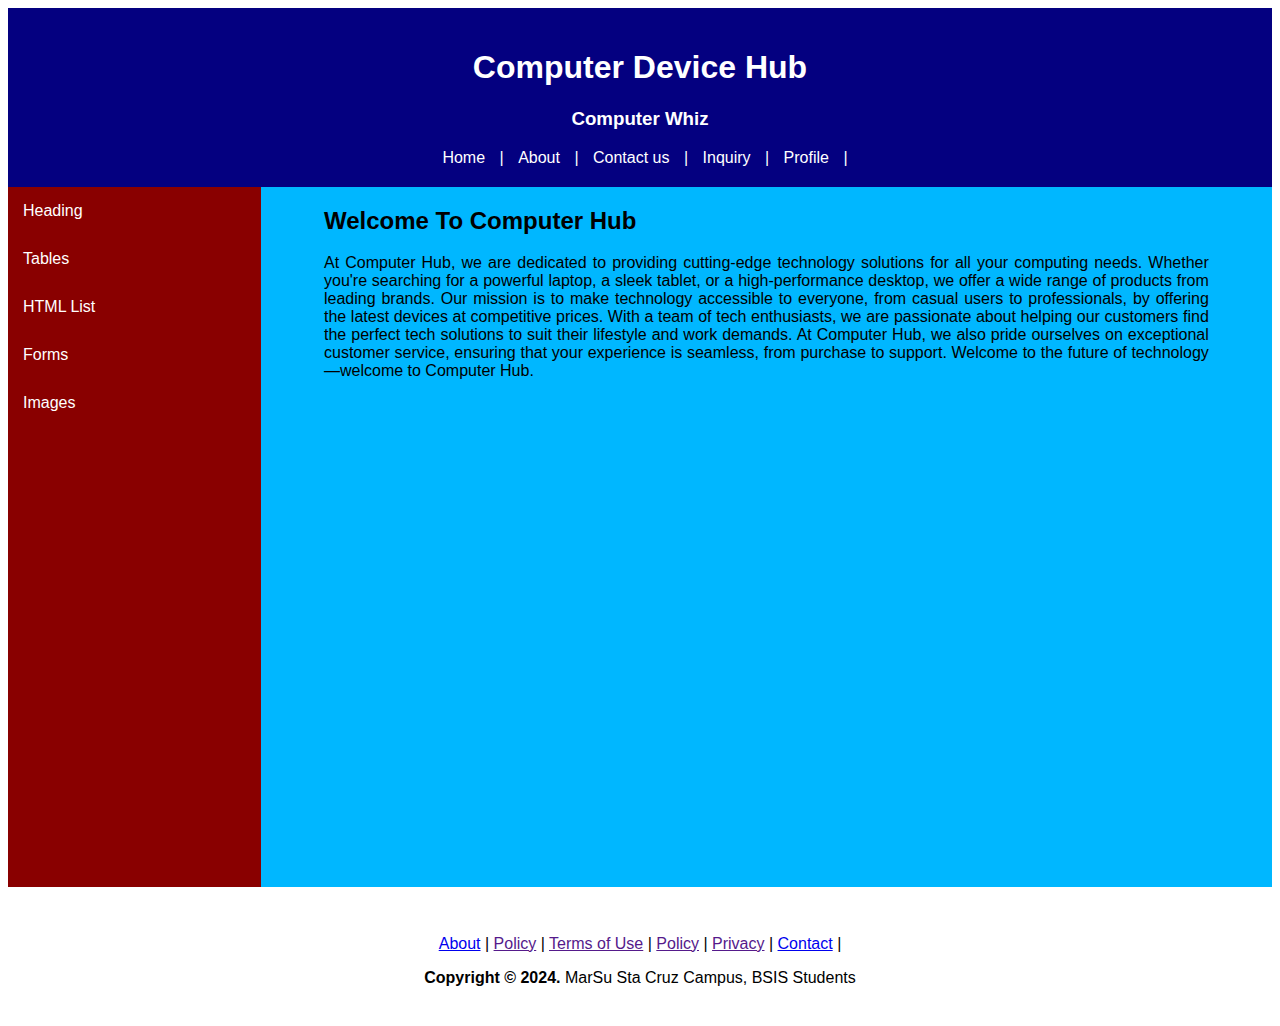
<file: index.html>
<!DOCTYPE html>
<html lang="en">
<head>
    <meta charset="UTF-8">
    <meta name="viewport" content="width=device-width, initial-scale=1.0">
    <title>WEBSITE LAYOUT STRUCTURE</title>
    <link rel="stylesheet" href="../css/customstyle.css">
</head> 
<body>
    <!-- STARING HEADER --> 
    <header>
        <h1>Computer Device Hub</h1>
        <h3>Computer Whiz</h3>
        <div class="container">
            <a href="index.html">Home</a> |
            <a href="pages/about.html">About</a> |
            <a href="pages/contactUs.html">Contact us</a> |
            <a href="pages/inquiry.html">Inquiry</a> |
            <a href="pages/profile.html">Profile</a> |
        </div>
    </header>
    <!-- ENDING HEADER-->
    <!-- STARTING SECTION -->
    <section>
        <nav>
            <ul class="navigation_menu">
                <li><a href="pages/heading.html">Heading</a></li>
                <li><a href="pages/table.html">Tables</a></li>
                <li><a href="pages/list.html">HTML List</a></li> 
                <li><a href="pages/forms.html">Forms</a></li>
                <li><a href="pages/images.html">Images</a></li>
            </ul>
        </nav>
        <article>        
            <h2>Welcome To Computer Hub</h2>
            <p align="Justify">At Computer Hub, we are dedicated to providing cutting-edge technology solutions for all your computing needs. Whether you're searching for a powerful laptop, a sleek tablet, or a high-performance desktop, we offer a wide range of products from leading brands. Our mission is to make technology accessible to everyone, from casual users to professionals, by offering the latest devices at competitive prices. With a team of tech enthusiasts, we are passionate about helping our customers find the perfect tech solutions to suit their lifestyle and work demands. At Computer Hub, we also pride ourselves on exceptional customer service, ensuring that your experience is seamless, from purchase to support. Welcome to the future of technology—welcome to Computer Hub.
        </article>      
    </section>
    <!-- END SECTION -->
    
    <!-- START FOOTER -->
    <footer>
        <h2>MarSU</h2>
        <div class="footer_menu">
            <a href="pages/about.html">About</a> |
            <a href="">Policy</a> |
            <a href="">Terms of Use</a> |
            <a href="">Policy</a> |
            <a href="">Privacy</a> |
            <a href="pages/contactUs.html">Contact</a> |
        </div>
        <div class="copyright_footer">
            <p><b>Copyright &copy 2024. </b>MarSu Sta Cruz Campus, BSIS Students</p>
        </div>
    </footer>
    <!-- END FOOTER-->    

</body>
</html>
</file>
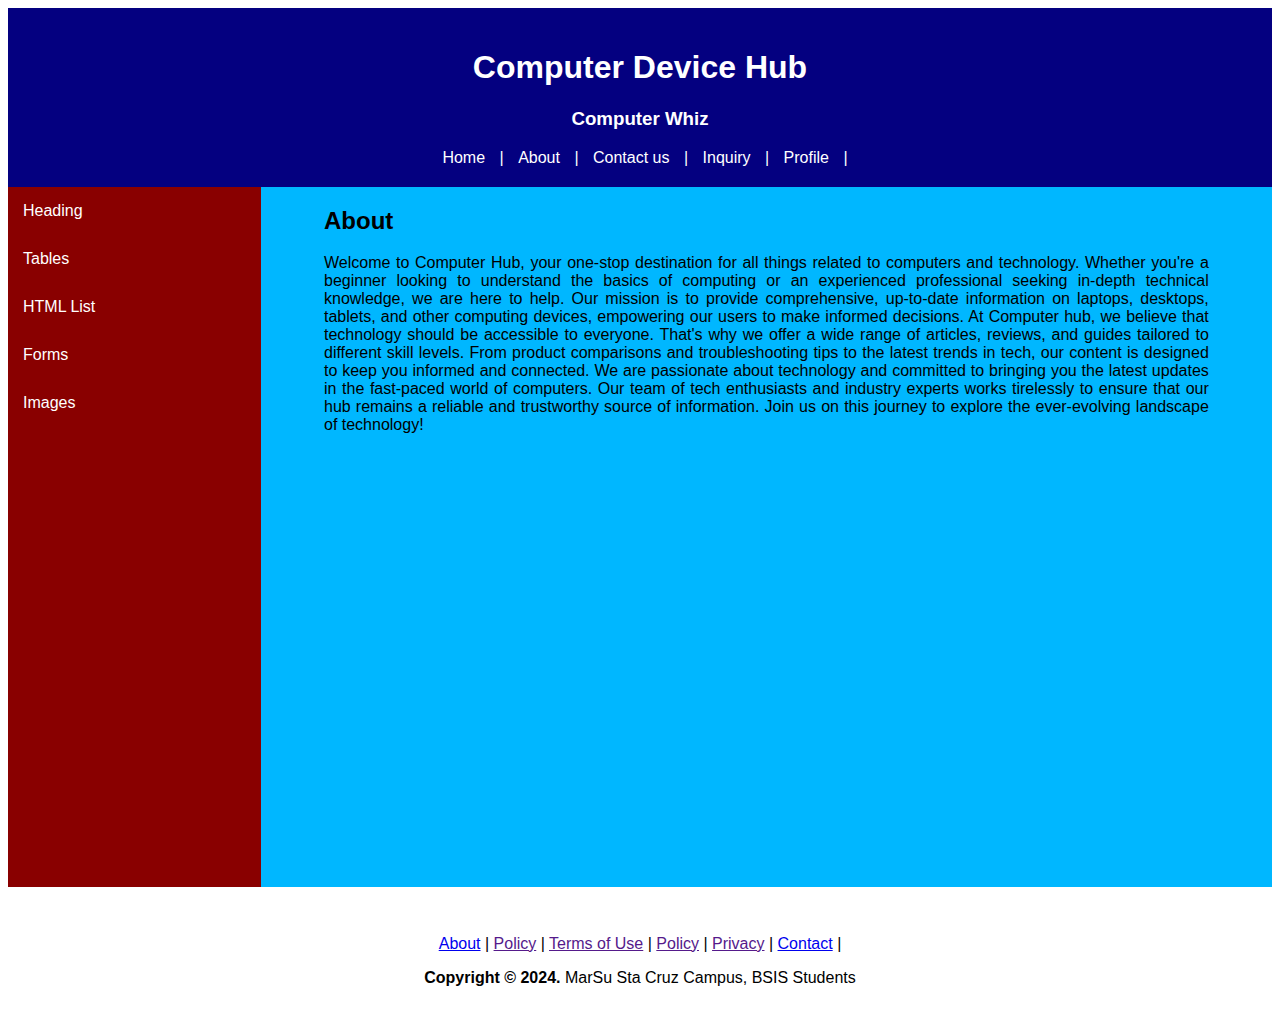
<file: pages/about.html>
<!DOCTYPE html>
<html lang="en">
<head>
    <meta charset="UTF-8">
    <meta name="viewport" content="width=device-width, initial-scale=1.0">
    <title>WEBSITE LAYOUT STRUCTURE</title>
    <link rel="stylesheet" href="../css/customstyle.css">
</head> 
<body>
    <!-- STARING HEADER --> 
    <header>
        <h1>Computer Device Hub</h1>
        <h3>Computer Whiz</h3>
        <div class="container">
            <a href="index.html">Home</a> |
            <a href="about.html">About</a> |
            <a href="contactUs.html">Contact us</a> |
            <a href="inquiry.html">Inquiry</a> |
            <a href="profile.html">Profile</a> |
        </div>
    </header>
    <!-- ENDING HEADER-->
    <!-- STARTING SECTION -->
    <section>
        <nav>
            <ul class="navigation_menu">
                <li><a href="heading.html">Heading</a></li>
                <li><a href="tables.html">Tables</a></li>
                <li><a href="list.html">HTML List</a></li> 
                <li><a href="forms.html">Forms</a></li>
                <li><a href="images.html">Images</a></li>
            </ul>
        </nav>
        <article>        
            <h2>About</h2>
            <p align="Justify">Welcome to Computer Hub, your one-stop destination for all things related to computers and technology. Whether you're a beginner looking to understand the basics of computing or an experienced professional seeking in-depth technical knowledge, we are here to help. Our mission is to provide comprehensive, up-to-date information on laptops, desktops, tablets, and other computing devices, empowering our users to make informed decisions.

                At Computer hub, we believe that technology should be accessible to everyone. That's why we offer a wide range of articles, reviews, and guides tailored to different skill levels. From product comparisons and troubleshooting tips to the latest trends in tech, our content is designed to keep you informed and connected.
                
                We are passionate about technology and committed to bringing you the latest updates in the fast-paced world of computers. Our team of tech enthusiasts and industry experts works tirelessly to ensure that our hub remains a reliable and trustworthy source of information. Join us on this journey to explore the ever-evolving landscape of technology!
                
                
        </article>      
    </section>
    <!-- END SECTION -->
    
    <!-- START FOOTER -->
    <footer>
        <h2>MarSU</h2>
        <div class="footer_menu">
            <a href="about.html">About</a> |
            <a href="">Policy</a> |
            <a href="">Terms of Use</a> |
            <a href="">Policy</a> |
            <a href="">Privacy</a> |
            <a href="contactUs.html">Contact</a> |
        </div>
        <div class="copyright_footer">
            <p><b>Copyright &copy 2024. </b>MarSu Sta Cruz Campus, BSIS Students</p>
        </div>
    </footer>
    <!-- END FOOTER-->    

</body>
</html>
</file>
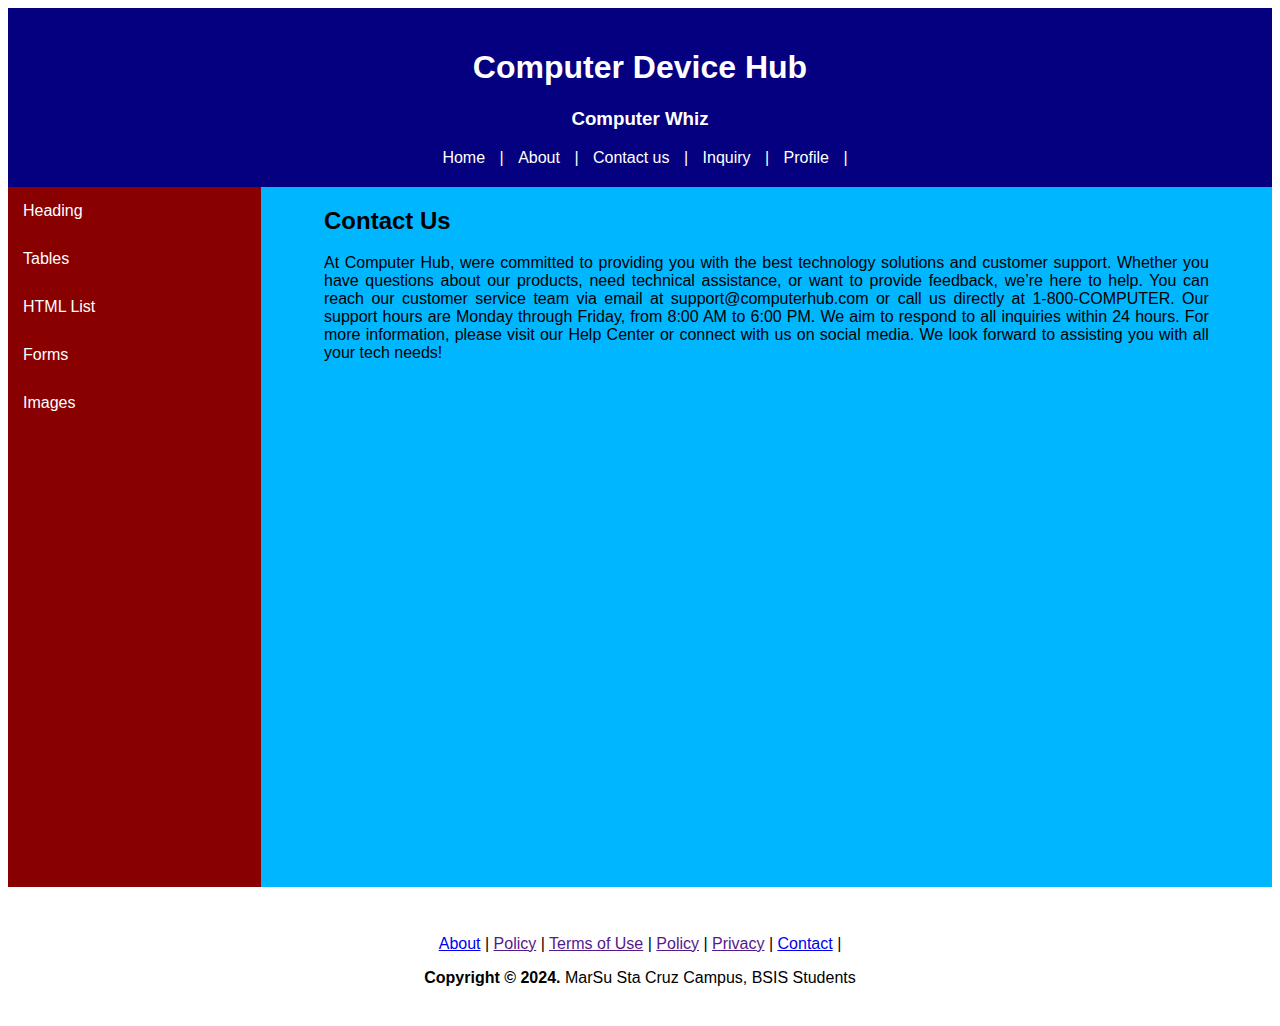
<file: pages/contactUs.html>
<!DOCTYPE html>
<html lang="en">
<head>
    <meta charset="UTF-8">
    <meta name="viewport" content="width=device-width, initial-scale=1.0">
    <title>WEBSITE LAYOUT STRUCTURE</title>
    <link rel="stylesheet" href="../css/customstyle.css">
</head> 
<body>
    <!-- STARING HEADER --> 
    <header>
        <h1>Computer Device Hub</h1>
        <h3>Computer Whiz</h3>
        <div class="container">
            <a href="index.html">Home</a> |
            <a href="about.html">About</a> |
            <a href="contactUs.html">Contact us</a> |
            <a href="inquiry.html">Inquiry</a> |
            <a href="profile.html">Profile</a> |
        </div>
    </header>
    <!-- ENDING HEADER-->
    <!-- STARTING SECTION -->
    <section>
        <nav>
            <ul class="navigation_menu">
                <li><a href="heading.html">Heading</a></li>
                <li><a href="tables.html">Tables</a></li>
                <li><a href="list.html">HTML List</a></li> 
                <li><a href="forms.html">Forms</a></li>
                <li><a href="images.html">Images</a></li>
            </ul>
        </nav>
        <article>        
            <h2>Contact Us</h2>
            <p align="Justify">At Computer Hub, were committed to providing you with the best technology solutions and customer support. Whether you have questions about our products, need technical assistance, or want to provide feedback, we’re here to help. You can reach our customer service team via email at support@computerhub.com or call us directly at 1-800-COMPUTER. Our support hours are Monday through Friday, from 8:00 AM to 6:00 PM. We aim to respond to all inquiries within 24 hours. For more information, please visit our Help Center or connect with us on social media. We look forward to assisting you with all your tech needs!
        </article>      
    </section>
    <!-- END SECTION -->
    
    <!-- START FOOTER -->
    <footer>
        <h2>MarSU</h2>
        <div class="footer_menu">
            <a href="about.html">About</a> |
            <a href="">Policy</a> |
            <a href="">Terms of Use</a> |
            <a href="">Policy</a> |
            <a href="">Privacy</a> |
            <a href="contactUs.html">Contact</a> |
        </div>
        <div class="copyright_footer">
            <p><b>Copyright &copy 2024. </b>MarSu Sta Cruz Campus, BSIS Students</p>
        </div>
    </footer>
    <!-- END FOOTER-->    

</body>
</html>
</file>
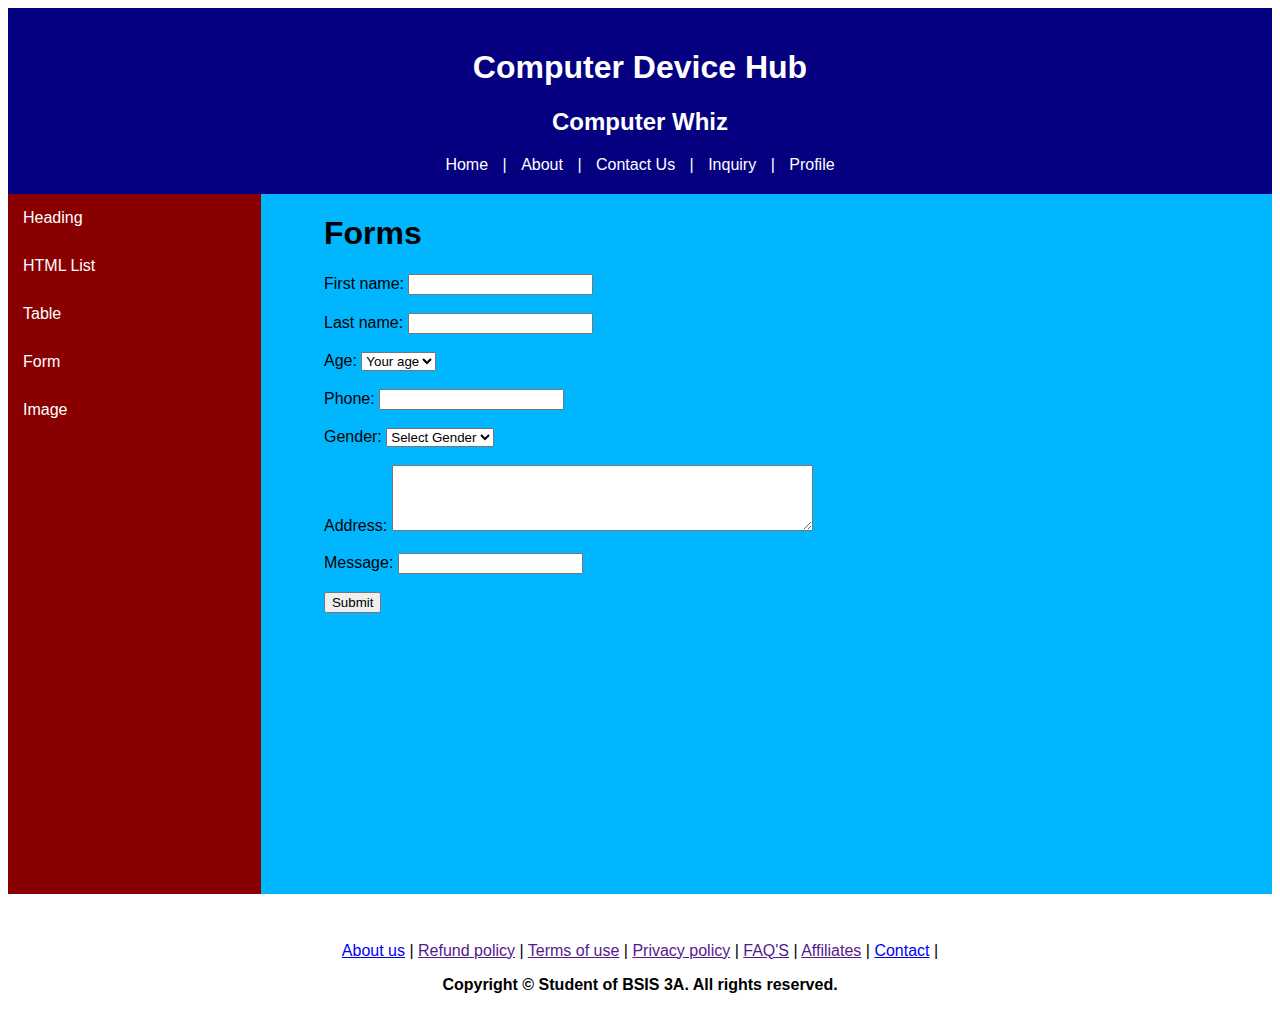
<file: pages/forms.html>
<!DOCTYPE html>
<html lang="en"> 
<head>
    <meta charset="UTF-8">
    <meta name="viewport" content="width=device-width, initial-scale=1.0">
    <title>Forms - Computer Device Hub</title> 
    <link rel="stylesheet" href="../css/customstyle.css">
</head>

<body>
    <!-- STARTING HEADER -->
    <header> 
        <h1>Computer Device Hub</h1> 
        <h2>Computer Whiz</h2>
        <div class="container">
            <a href="home.html">Home</a> |
            <a href="about.html">About</a> |
            <a href="contactUs.html">Contact Us</a> |
            <a href="inquiry.html">Inquiry</a> |
            <a href="profile.html">Profile</a>
        </div>
    </header>
    <!-- ENDING HEADER -->

    <!-- STARTING SECTION -->
    <section>
        <nav>
            <ul class="navigation_menu">
                <li><a href="heading.html">Heading</a></li>
                <li><a href="HTML list.html">HTML List</a></li>
                <li><a href="table.html">Table</a></li>
                <li><a href="forms.html">Form</a></li>
                <li><a href="image.html">Image</a></li>
            </ul>
        </nav>
        <article>
            <h1><b>Forms</b></h1>
            <p align="justify">
                <!-- Start of the form element -->
                <form action="submit_form.php" method="POST">
                    <!-- various form controls -->
                    <label for="first_name">First name:</label>
                    <input type="text" name="first_name" id="first_name" required />
                    <br><br>

                    <label for="last_name">Last name:</label>
                    <input type="text" name="last_name" id="last_name" required />
                    <br><br>

                    <label for="age">Age:</label>
                    <select id="age" name="age" required>
                        <option value="" disabled selected>Your age</option>
                        <!-- Age options -->
                        <option value="18">18</option>
                        <option value="19">19</option>
                        <option value="20">20</option>
                        <option value="21">21</option>
                        <option value="22">22</option>
                        <option value="23">23</option>
                        <option value="24">24</option>
                        <option value="25">25</option>
                        <option value="26">26</option>
                        <option value="27">27</option>
                        <option value="28">28</option>
                        <option value="29">29</option>
                        <option value="30">30</option>
                    </select>
                    <br><br>

                    <label for="phone">Phone:</label>
                    <input type="tel" name="phone" id="phone" pattern="[0-9]{10}" required />
                    <br><br>

                    <label for="gender">Gender:</label>
                    <select id="gender" name="gender" required>
                        <option value="" disabled selected>Select Gender</option>
                        <option value="male">Male</option>
                        <option value="female">Female</option>
                        <option value="other">Other</option>
                    </select>
                    <br><br>

                    <label for="address">Address:</label>
                    <textarea id="address" name="address" rows="4" cols="50" required></textarea>
                    <br><br>

                    <label for="message">Message:</label>
                    <input type="text" name="message" id="message" />
                    <br><br>

                    <input type="submit" value="Submit">
                </form>
            </p>
        </article>
    </section>
    <!-- ENDING SECTION -->

    <!-- STARTING TAG FOOTER -->
    <footer>
        <h2>Computer Device</h2>
        <div class="footer menu">
            <a href="about.html">About us</a> |
            <a href="">Refund policy</a> |
            <a href="">Terms of use</a> |
            <a href="">Privacy policy</a> |
            <a href="">FAQ'S</a> |
            <a href="">Affiliates</a> |
            <a href="contactUs.html">Contact</a> |
        </div>
        <div> 
            <p><b>Copyright &copy; Student of BSIS 3A. All rights reserved.</b></p>
        </div>
    </footer>
    <!-- ENDING TAG FOOTER -->
</body>
</html>
</file>
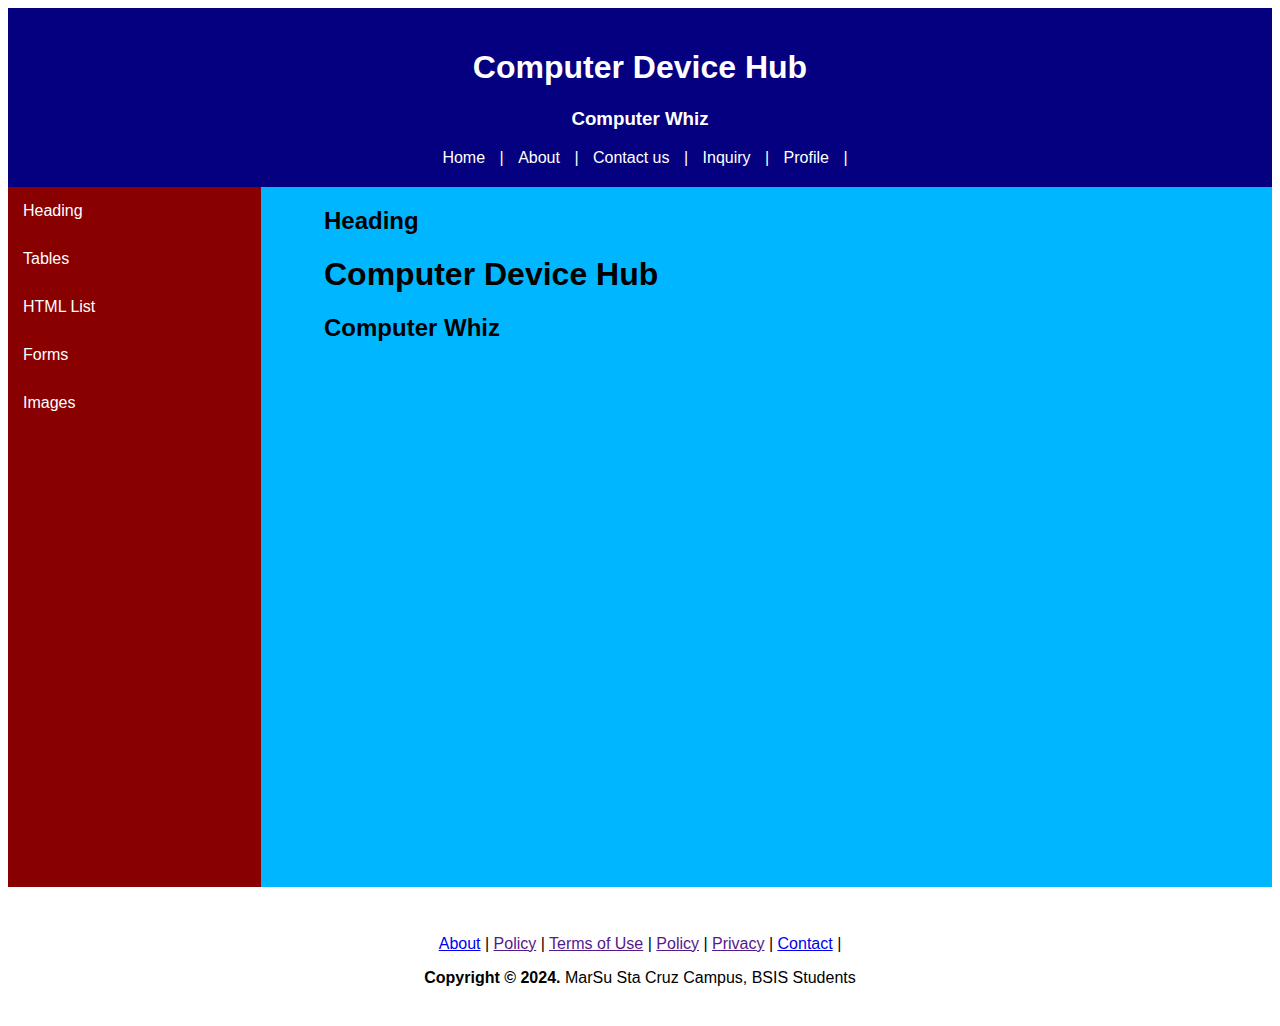
<file: pages/heading.html>
<!DOCTYPE html>
<html lang="en">
<head>
    <meta charset="UTF-8">
    <meta name="viewport" content="width=device-width, initial-scale=1.0">
    <title>WEBSITE LAYOUT STRUCTURE</title>
    <link rel="stylesheet" href="../css/customstyle.css">
</head> 
<body>
    <!-- STARING HEADER --> 
    <header>
        <h1>Computer Device Hub</h1>
        <h3>Computer Whiz</h3>
        <div class="container">
            <a href="index.html">Home</a> |
            <a href="about.html">About</a> |
            <a href="contactUs.html">Contact us</a> |
            <a href="inquiry.html">Inquiry</a> |
            <a href="profile.html">Profile</a> |
        </div>
    </header>
    <!-- ENDING HEADER-->
    <!-- STARTING SECTION -->
    <section>
        <nav>
            <ul class="navigation_menu">
                <li><a href="heading.html">Heading</a></li>
                <li><a href="./table.html">Tables</a></li>
                <li><a href="list.html">HTML List</a></li> 
                <li><a href="forms.html">Forms</a></li>
                <li><a href="images.html">Images</a></li>
            </ul>
        </nav>
        <article>        
            <h2>Heading</h2>
            <p align="Justify">
                <h1> Computer Device Hub </h1>
                <h2> Computer Whiz </h2>
            </p>
        </article>      
    </section>
    <!-- END SECTION -->
    
    <!-- START FOOTER -->
    <footer>
        <h2>MarSU</h2>
        <div class="footer_menu">
            <a href="about.html">About</a> |
            <a href="">Policy</a> |
            <a href="">Terms of Use</a> |
            <a href="">Policy</a> |
            <a href="">Privacy</a> |
            <a href="contactUs.html">Contact</a> |
        </div>
        <div class="copyright_footer">
            <p><b>Copyright &copy 2024. </b>MarSu Sta Cruz Campus, BSIS Students</p>
        </div>
    </footer>
    <!-- END FOOTER-->    

</body>
</html>
</file>
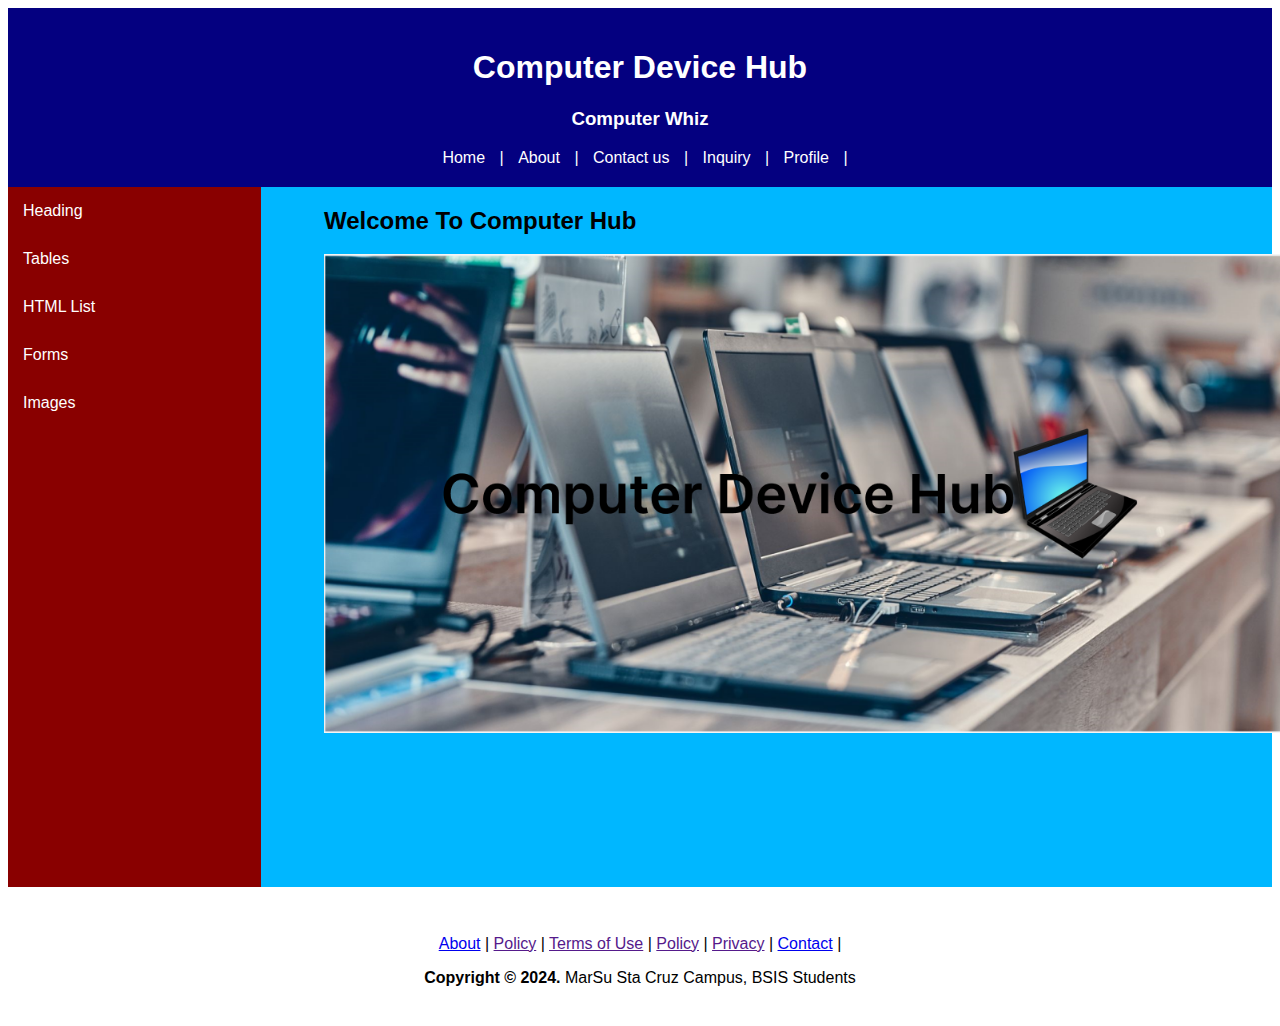
<file: pages/image.html>
<!DOCTYPE html>
<html lang="en">
<head>
    <meta charset="UTF-8">
    <meta name="viewport" content="width=device-width, initial-scale=1.0">
    <title>WEBSITE LAYOUT STRUCTURE</title>
    <link rel="stylesheet" href="../css/customstyle.css">
</head>
<body>
    <!-- STARING HEADER --> 
    <header>
        <h1>Computer Device Hub</h1>
        <h3>Computer Whiz</h3>
        <div class="container">
            <a href="index.html">Home</a> |
            <a href="about.html">About</a> |
            <a href="contactUs.html">Contact us</a> |
            <a href="inquiry.html">Inquiry</a> |
            <a href="profile.html">Profile</a> |
        </div>
    </header>
    <!-- ENDING HEADER-->
    <!-- STARTING SECTION -->
    <section>
        <nav>
            <ul class="navigation_menu">
                <li><a href="heading.html">Heading</a></li>
                <li><a href="./table.html">Tables</a></li>
                <li><a href="./HTML list.html">HTML List</a></li> 
                <li><a href="forms.html">Forms</a></li>
                <li><a href="./image.html">Images</a></li>
            </ul>
        </nav>
        <article>        
            <h2>Welcome To Computer Hub</h2>
            <img src="/image/Screenshot 2024-09-04 213230.png" alt="" width="1000" style="display: block; margin-left: auto; margin-right: auto;">
        </article>      
    </section>
    <!-- END SECTION -->
    
    <!-- START FOOTER -->
    <footer>
        <h2>MarSU</h2>
        <div class="footer_menu">
            <a href="about.html">About</a> |
            <a href="">Policy</a> |
            <a href="">Terms of Use</a> |
            <a href="">Policy</a> |
            <a href="">Privacy</a> |
            <a href="contactUs.html">Contact</a> |
        </div>
        <div class="copyright_footer">
            <p><b>Copyright &copy 2024. </b>MarSu Sta Cruz Campus, BSIS Students</p>
        </div>
    </footer>
    <!-- END FOOTER--> 

</body>
</html>
</file>
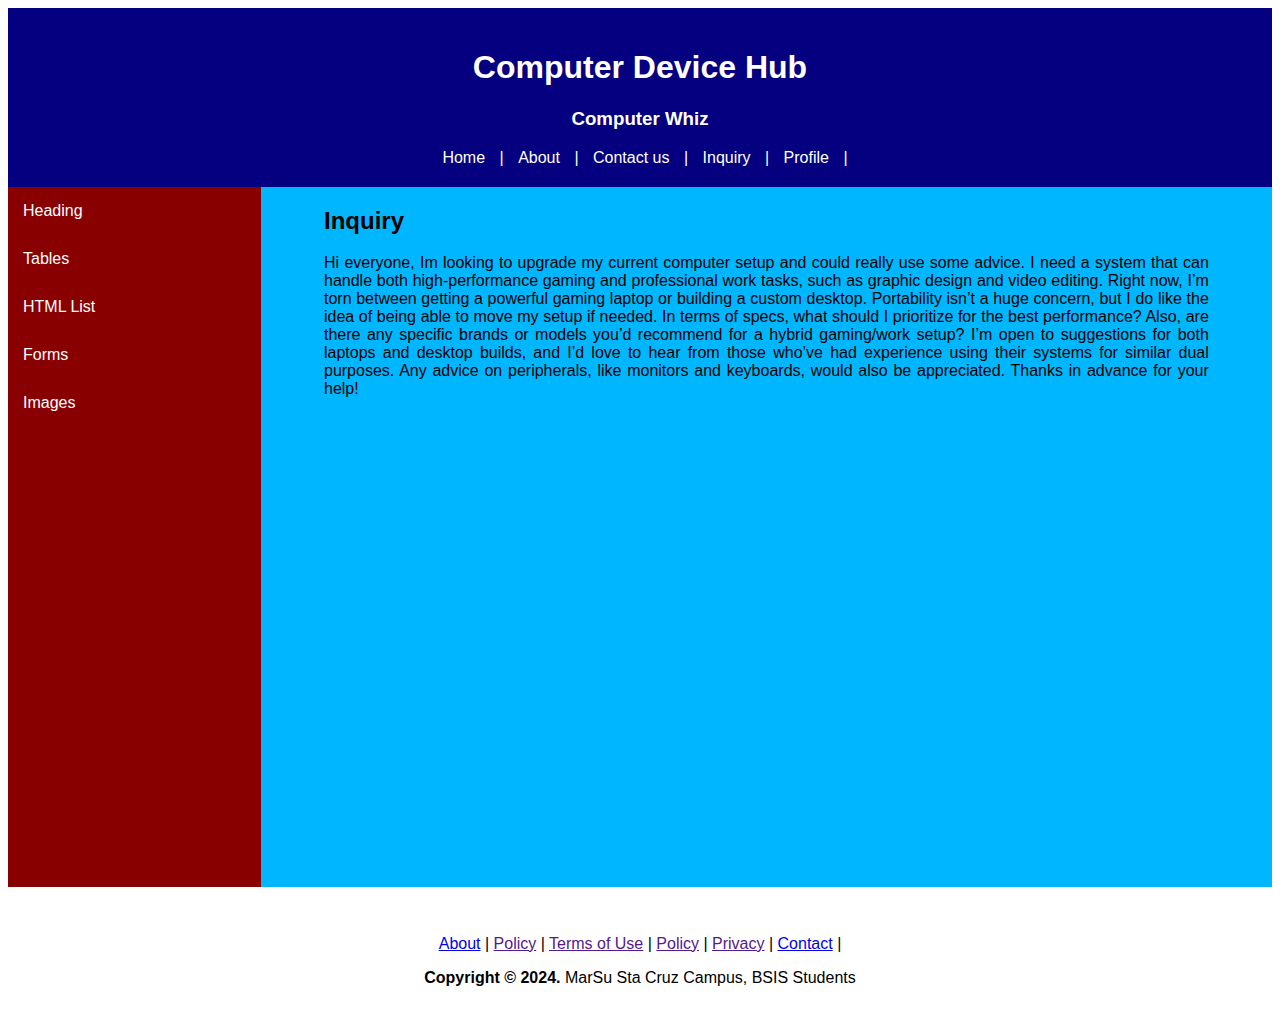
<file: pages/inquiry.html>
<!DOCTYPE html>
<html lang="en">
<head>
    <meta charset="UTF-8">
    <meta name="viewport" content="width=device-width, initial-scale=1.0">
    <title>WEBSITE LAYOUT STRUCTURE</title>
    <link rel="stylesheet" href="../css/customstyle.css">
</head> 
<body>
    <!-- STARING HEADER --> 
    <header>
        <h1>Computer Device Hub</h1>
        <h3>Computer Whiz</h3>
        <div class="container">
            <a href="index.html">Home</a> |
            <a href="about.html">About</a> |
            <a href="contactUs.html">Contact us</a> |
            <a href="inquiry.html">Inquiry</a> |
            <a href="profile.html">Profile</a> |
        </div>
    </header>
    <!-- ENDING HEADER-->
    <!-- STARTING SECTION -->
    <section>
        <nav>
            <ul class="navigation_menu">
                <li><a href="heading.html">Heading</a></li>
                <li><a href="tables.html">Tables</a></li>
                <li><a href="list.html">HTML List</a></li> 
                <li><a href="forms.html">Forms</a></li>
                <li><a href="images.html">Images</a></li>
            </ul>
        </nav>
        <article>        
            <h2>Inquiry</h2>
            <p align="Justify">Hi everyone,

                Im looking to upgrade my current computer setup and could really use some advice. I need a system that can handle both high-performance gaming and professional work tasks, such as graphic design and video editing. Right now, I’m torn between getting a powerful gaming laptop or building a custom desktop. Portability isn’t a huge concern, but I do like the idea of being able to move my setup if needed.
                
                In terms of specs, what should I prioritize for the best performance? Also, are there any specific brands or models you’d recommend for a hybrid gaming/work setup? I’m open to suggestions for both laptops and desktop builds, and I’d love to hear from those who’ve had experience using their systems for similar dual purposes. Any advice on peripherals, like monitors and keyboards, would also be appreciated.
                
                Thanks in advance for your help!
        </article>      
    </section>
    <!-- END SECTION -->
    
    <!-- START FOOTER -->
    <footer>
        <h2>MarSU</h2>
        <div class="footer_menu">
            <a href="about.html">About</a> |
            <a href="">Policy</a> |
            <a href="">Terms of Use</a> |
            <a href="">Policy</a> |
            <a href="">Privacy</a> |
            <a href="contactUs.html">Contact</a> |
        </div>
        <div class="copyright_footer">
            <p><b>Copyright &copy 2024. </b>MarSu Sta Cruz Campus, BSIS Students</p>
        </div>
    </footer>
    <!-- END FOOTER-->    

</body>
</html>
</file>
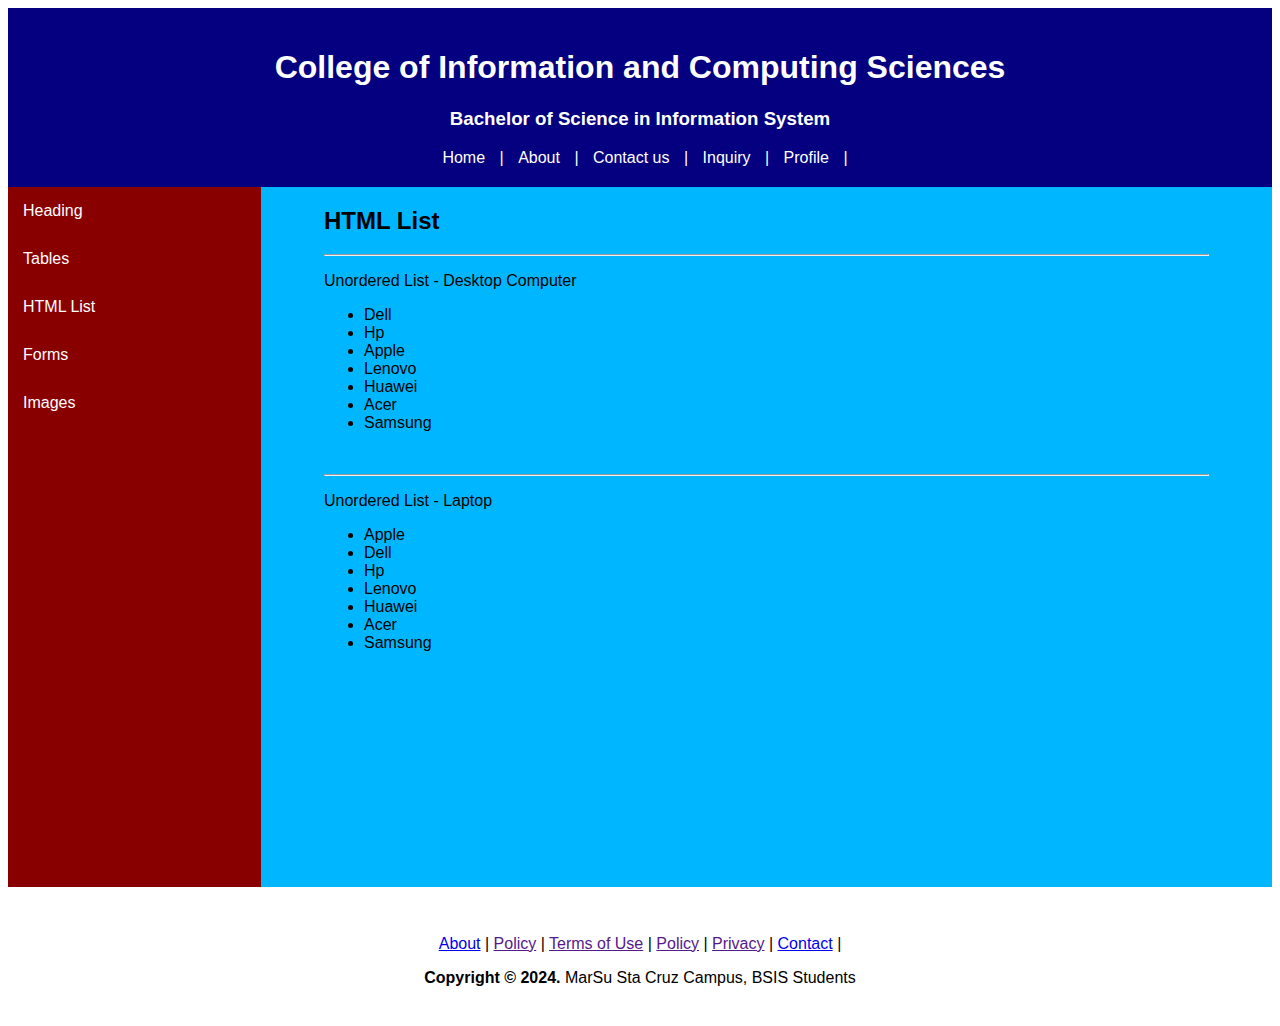
<file: pages/list.html>
<!DOCTYPE html>
<html lang="en">
<head>
    <meta charset="UTF-8">
    <meta name="viewport" content="width=device-width, initial-scale=1.0">
    <title>WEBSITE LAYOUT STRUCTURE</title>
    <link rel="stylesheet" href="../css/customstyle.css"
</head> 

<body>
    <!-- STARING HEADER --> 
    <header>
        <h1>College of Information and Computing Sciences</h1>
        <h3>Bachelor of Science in Information System</h3>
        <div class="container">
            <a href="index.html">Home</a> |
            <a href="pages/about.html">About</a> |
            <a href="pages/contactUs.html">Contact us</a> |
            <a href="pages/inquiry.html">Inquiry</a> |
            <a href="pages/profile.html">Profile</a> |
        </div>
    </header>
    <!-- ENDING HEADER-->
    <!-- STARTING SECTION -->
    <section>
        <nav>
            <ul class="navigation_menu">
                <li><a href="heading.html">Heading</a></li>
                <li><a href="table.html">Tables</a></li>
                <li><a href="list.html">HTML List</a></li> 
                <li><a href="forms.html">Forms</a></li>
                <li><a href="./image.html">Images</a></li>
            </ul>
        </nav>
        <article>        
            <div>
                <div class="firstColumn">
                    <h2>HTML List</h2>
                    <hr>
                    <p>Unordered List - Desktop Computer</p>
       
                    <ul>
                       <li>Dell</li>
                       <li>Hp</li>
                       <li>Apple</li>
                       <li>Lenovo</li>
                       <li>Huawei</li>
                       <li>Acer</li>
                       <li>Samsung</li>
                    </ul>  
                    
            </div>
            <div class="secondColumn">
                <br><hr>
                <p>Unordered List - Laptop</p>

                <ul>
                   <li>Apple</li>
                   <li>Dell</li>
                   <li>Hp</li>
                   <li>Lenovo</li>
                   <li>Huawei</li>
                   <li>Acer</li>
                   <li>Samsung</li>
                </ul>
                
        </article>      
    </section>
    <!-- END SECTION -->
    
    <!-- START FOOTER -->
    <footer>
           <h2>MarSU</h2>
        <div class="footer_menu">
            <a href="about.html">About</a> |
            <a href="">Policy</a> |
            <a href="">Terms of Use</a> |
            <a href="">Policy</a> |
            <a href="">Privacy</a> |
            <a href="contactUs.html">Contact</a> |
        </div>
        <div class="copyright_footer">
            <p><b>Copyright &copy 2024. </b>MarSu Sta Cruz Campus, BSIS Students</p>
        </div>
    </footer>
    <!-- END FOOTER-->    
</body>
</html>
</file>
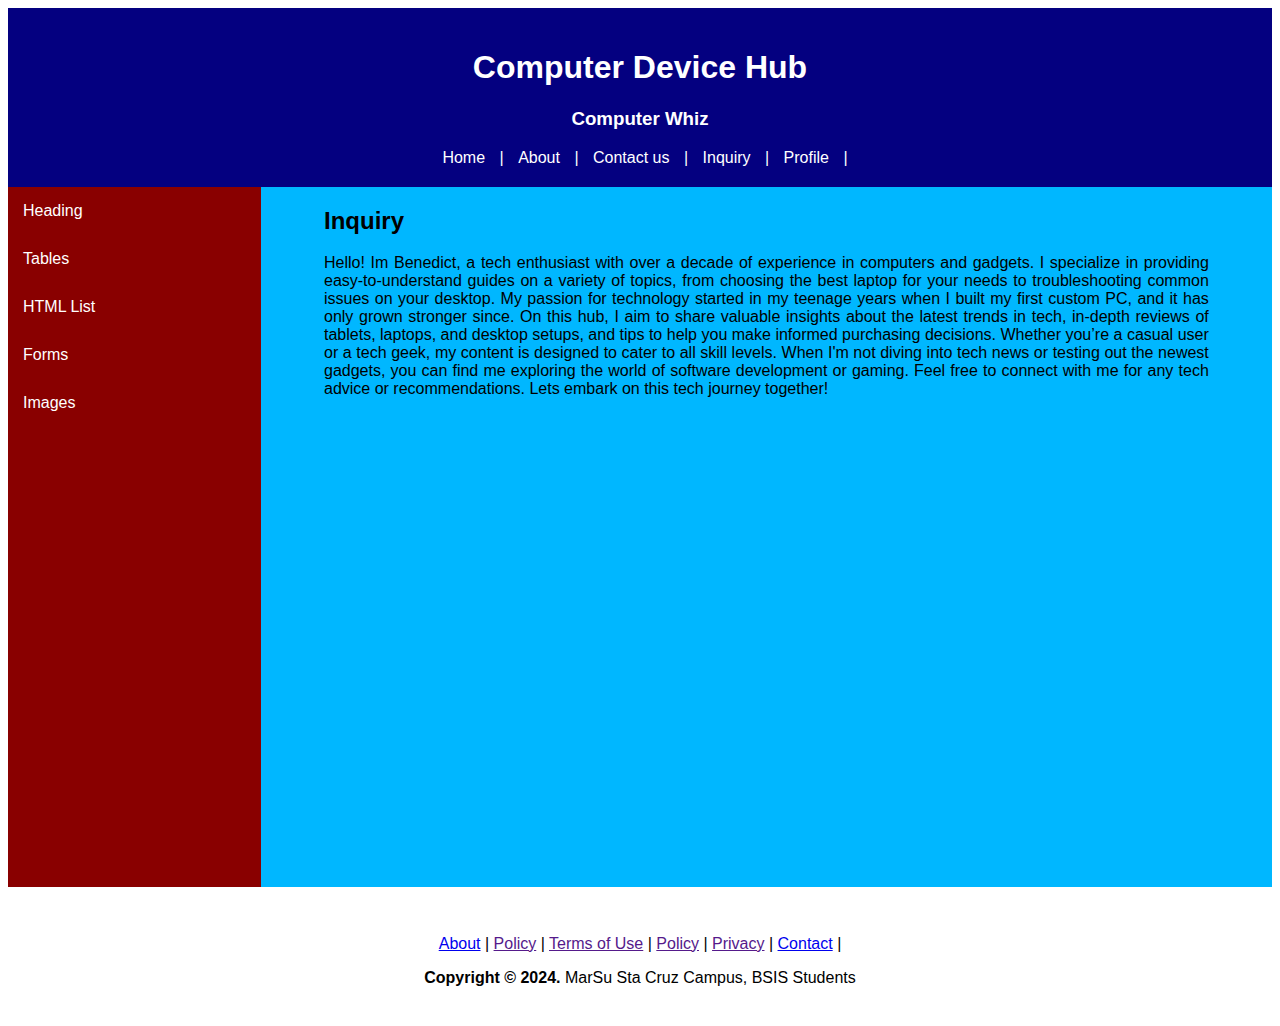
<file: pages/profile.html>
<!DOCTYPE html>
<html lang="en">
<head>
    <meta charset="UTF-8">
    <meta name="viewport" content="width=device-width, initial-scale=1.0">
    <title>WEBSITE LAYOUT STRUCTURE</title>
    <link rel="stylesheet" href="../css/customstyle.css">
</head> 
<body>
    <!-- STARING HEADER --> 
    <header>
        <h1>Computer Device Hub</h1>
        <h3>Computer Whiz</h3>
        <div class="container">
            <a href="index.html">Home</a> |
            <a href="about.html">About</a> |
            <a href="contactUs.html">Contact us</a> |
            <a href="inquiry.html">Inquiry</a> |
            <a href="profile.html">Profile</a> |
        </div>
    </header>
    <!-- ENDING HEADER-->
    <!-- STARTING SECTION -->
    <section>
        <nav>
            <ul class="navigation_menu">
                <li><a href="heading.html">Heading</a></li>
                <li><a href="tables.html">Tables</a></li>
                <li><a href="list.html">HTML List</a></li> 
                <li><a href="forms.html">Forms</a></li>
                <li><a href="images.html">Images</a></li>
            </ul>
        </nav>
        <article>        
            <h2>Inquiry</h2>
            <p align="Justify">Hello! Im Benedict, a tech enthusiast with over a decade of experience in computers and gadgets. I specialize in providing easy-to-understand guides on a variety of topics, from choosing the best laptop for your needs to troubleshooting common issues on your desktop. My passion for technology started in my teenage years when I built my first custom PC, and it has only grown stronger since.

                On this hub, I aim to share valuable insights about the latest trends in tech, in-depth reviews of tablets, laptops, and desktop setups, and tips to help you make informed purchasing decisions. Whether you’re a casual user or a tech geek, my content is designed to cater to all skill levels. When I'm not diving into tech news or testing out the newest gadgets, you can find me exploring the world of software development or gaming.
                
                Feel free to connect with me for any tech advice or recommendations. Lets embark on this tech journey together!
                
                
        </article>      
    </section>
    <!-- END SECTION -->
    
    <!-- START FOOTER -->
    <footer>
        <h2>MarSU</h2>
        <div class="footer_menu">
            <a href="about.html">About</a> |
            <a href="">Policy</a> |
            <a href="">Terms of Use</a> |
            <a href="">Policy</a> |
            <a href="">Privacy</a> |
            <a href="contactUs.html">Contact</a> |
        </div>
        <div class="copyright_footer">
            <p><b>Copyright &copy 2024. </b>MarSu Sta Cruz Campus, BSIS Students</p>
        </div>
    </footer>
    <!-- END FOOTER-->    

</body>
</html>
</file>
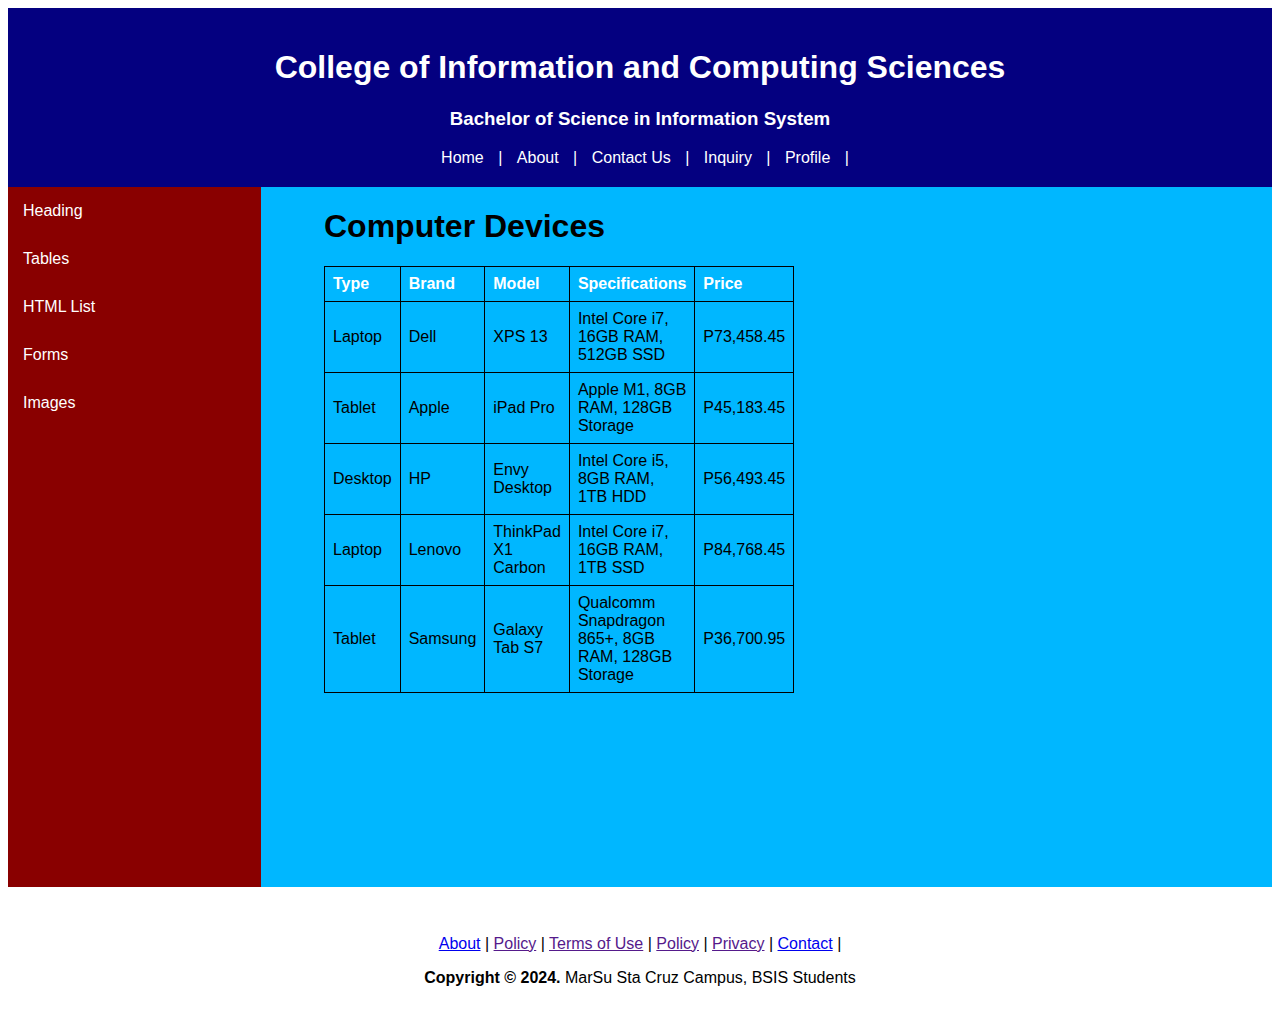
<file: pages/table.html>
<!DOCTYPE html>
<html lang="en">
<head>
    <meta charset="UTF-8">
    <meta name="viewport" content="width=device-width, initial-scale=1.0">
    <title>WEBSITE LAYOUT STRUCTURE</title>
    <link rel="stylesheet" href="../css/customstyle.css">
</head> 

<body>
    <!-- STARTING HEADER --> 
    <header>
        <h1>College of Information and Computing Sciences</h1>
        <h3>Bachelor of Science in Information System</h3>
        <div class="container">
            <a href="index.html">Home</a> |
            <a href="about.html">About</a> |
            <a href="contactUs.html">Contact Us</a> |
            <a href="inquiry.html">Inquiry</a> |
            <a href="profile.html">Profile</a> |
        </div>
    </header>
    <!-- ENDING HEADER-->
    <!-- STARTING SECTION -->
    <section>
        <nav>
            <ul class="navigation_menu">
                <li><a href="heading.html">Heading</a></li>
                <li><a href="/pages/tables.html">Tables</a></li>
                <li><a href="list.html">HTML List</a></li> 
                <li><a href="forms.html">Forms</a></li>
                <li><a href="image.html">Images</a></li>
            </ul>
        </nav>
        <article>
            <h1>Computer Devices</h1>
            <table>
                <thead>
                    <tr>
                        <th>Type</th>
                        <th>Brand</th>
                        <th>Model</th>
                        <th>Specifications</th>
                        <th>Price</th>
                    </tr>
                </thead>
                <tbody>
                    <tr>
                        <td>Laptop</td>
                        <td>Dell</td>
                        <td>XPS 13</td>
                        <td>Intel Core i7, 16GB RAM, 512GB SSD</td>
                        <td>P73,458.45</td>
                    </tr>
                    <tr>
                        <td>Tablet</td>
                        <td>Apple</td>
                        <td>iPad Pro</td>
                        <td>Apple M1, 8GB RAM, 128GB Storage</td>
                        <td>P45,183.45</td>
                    </tr>
                    <tr>
                        <td>Desktop</td>
                        <td>HP</td>
                        <td>Envy Desktop</td>
                        <td>Intel Core i5, 8GB RAM, 1TB HDD</td>
                        <td>P56,493.45</td>
                    </tr>
                    <tr>
                        <td>Laptop</td>
                        <td>Lenovo</td>
                        <td>ThinkPad X1 Carbon</td>
                        <td>Intel Core i7, 16GB RAM, 1TB SSD</td>
                        <td>P84,768.45</td>
                    </tr>
                    <tr>
                        <td>Tablet</td>
                        <td>Samsung</td>
                        <td>Galaxy Tab S7</td>
                        <td>Qualcomm Snapdragon 865+, 8GB RAM, 128GB Storage</td>
                        <td>P36,700.95</td>
                    </tr>
                </tbody>
            </table>
        </article>      
    </section>
    <!-- END SECTION -->
    
    <!-- START FOOTER -->
    <footer>
        <h2>MarSU</h2>
        <div class="footer_menu">
            <a href="about.html">About</a> |
            <a href="">Policy</a> |
            <a href="">Terms of Use</a> |
            <a href="">Policy</a> |
            <a href="">Privacy</a> |
            <a href="contactUs.html">Contact</a> |
        </div>
        <div class="copyright_footer">
            <p><b>Copyright &copy; 2024.</b> MarSu Sta Cruz Campus, BSIS Students</p>
        </div>
    </footer>
    <!-- END FOOTER-->    
</body>
</html>
</file>
<file: css/customstyle.css>
body {
    font-family: 'Segoe UI', Tahoma, Geneva, Verdana, sans-serif;
}

header {
    text-align: center;
    background-color: rgb(4, 0, 128);
    color: rgb(255, 255, 255);
    padding: 20px;
}

header .container a {
    text-decoration: none;
    color: white;
    padding: 10px;
}

header .container a:hover {
    background-color: grey;
}

nav {
    float: left;
    width: 20%;
    background-color:rgb(137, 0, 0);
    height: 700px;
}

article {
    float: left;
    width: 70%;
    background-color: rgb(0, 183, 255);
    height: 700px;
    padding-left: 5%;
    padding-right: 5%;
}

nav ul {
    list-style: none;
    padding: 0;
    margin: 0;
}

nav ul li {
    padding: 15px;
}

nav ul li a {
    text-decoration: none;
    color: white;
}

nav ul li:hover {
    background-color: white;
}

/* Fix for footer menu */
footer ul {
    list-style: none;
    padding: 0;
    margin: 0;
}

footer ul li {
    display: inline;
    margin: 0;
}

footer ul li a {
    color: white;
    text-decoration: none;
    padding: 15px;
}

footer {
    text-align: center;
    background-color: reds;
    padding: 15px;
}

footer h2 {
    color: rgb(255, 255, 255);
    padding-top: 15px;
}

/* Clearfix for floated elements */
.clearfix::after {
    content: "";
    display: table;
    clear: both;
}

/* THIS CSS IS FOR TABLE */
table{
    width: 50%;
    border-collapse:collapse;
    border:color(from color srgb r g b)
    margin-bottom: 20px;
    height: 20%;
}

th {
    background: color #603;
    color: white;
}

.table data{
    background-color: green;
    font-family: 'Trebuchet MS', 'Lucida Sans Unicode', 'Lucida Grande', 'Lucida Sans', Arial, sans-serif;
    font-size: medium;
    width: 50%;
}

th, td {
    border: 1px solid black; /* Adds a border to table cells */
    padding: 8px; /* Adds padding for better spacing */
    text-align: left; /* Aligns text to the left */
}
</file>
